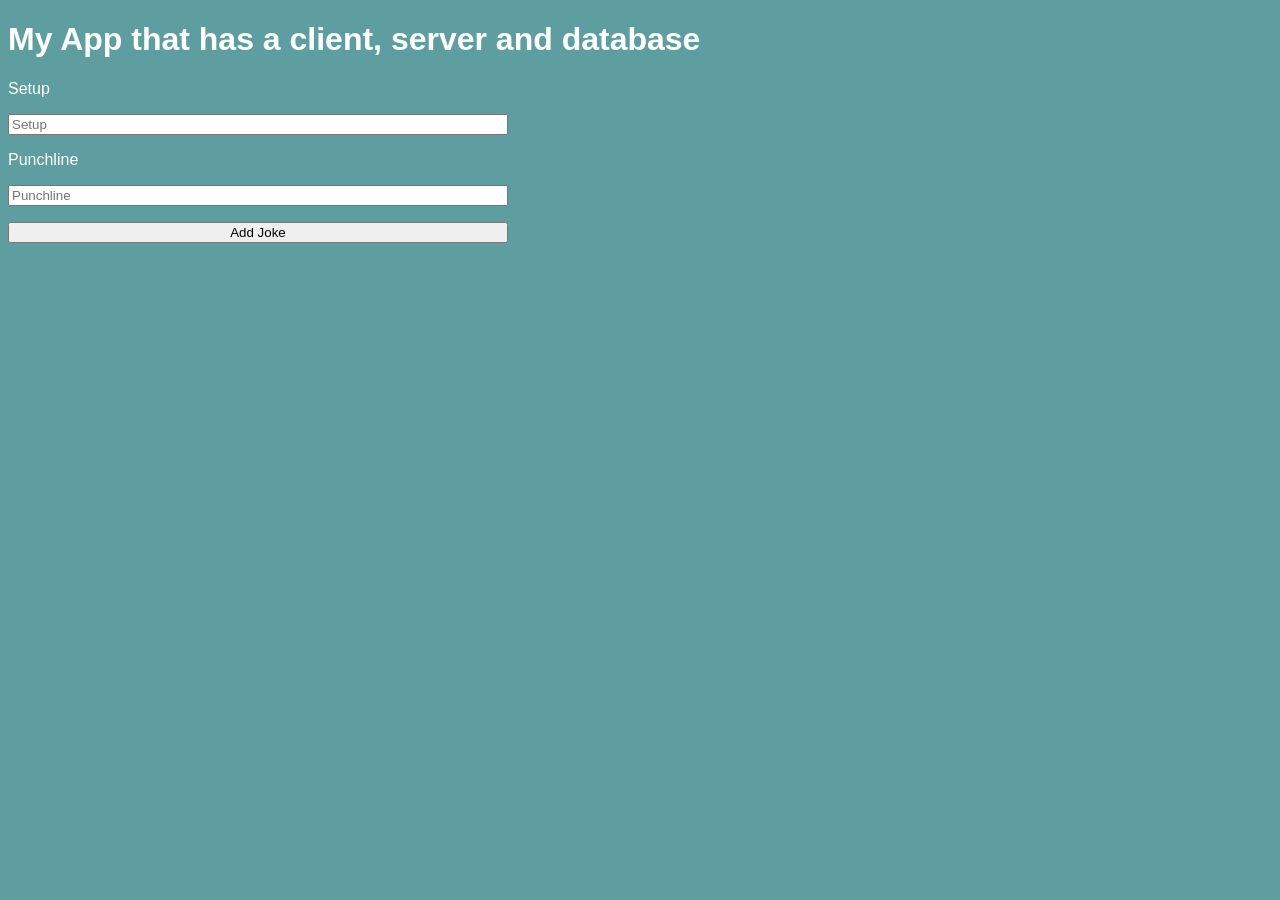
<file: database-project/client/index.html>
<!DOCTYPE html>
<html lang="en">
<head>
    <meta charset="UTF-8" />
    <meta name="viewport" content="width=device-width, initial-scale=1.0" />
    <title>visitor project</title>
    <link rel="stylesheet" href="./style.css" />
    <script src="./app.js" defer type="module"></script>
</head>
<body>
    <h1>My App that has a client, server and database</h1>

    <form id="jokeForm">
    <label>Setup</label>
    <input name="setup" placeholder="Setup" />

    <label>Punchline</label>
    <input name="punchline" placeholder="Punchline" />

    <button>Add Joke</button>
    </form>
    <div id="jokeContainer"></div>
</body>
</html>
</file>
<file: database-project/client/style.css>
body {
    background-color: cadetblue;
    color: white;
    font-family: sans-serif;
}

form {
    display: flex;
    flex-direction: column;
    max-width: 500px;
    gap: 1rem;
}
</file>
